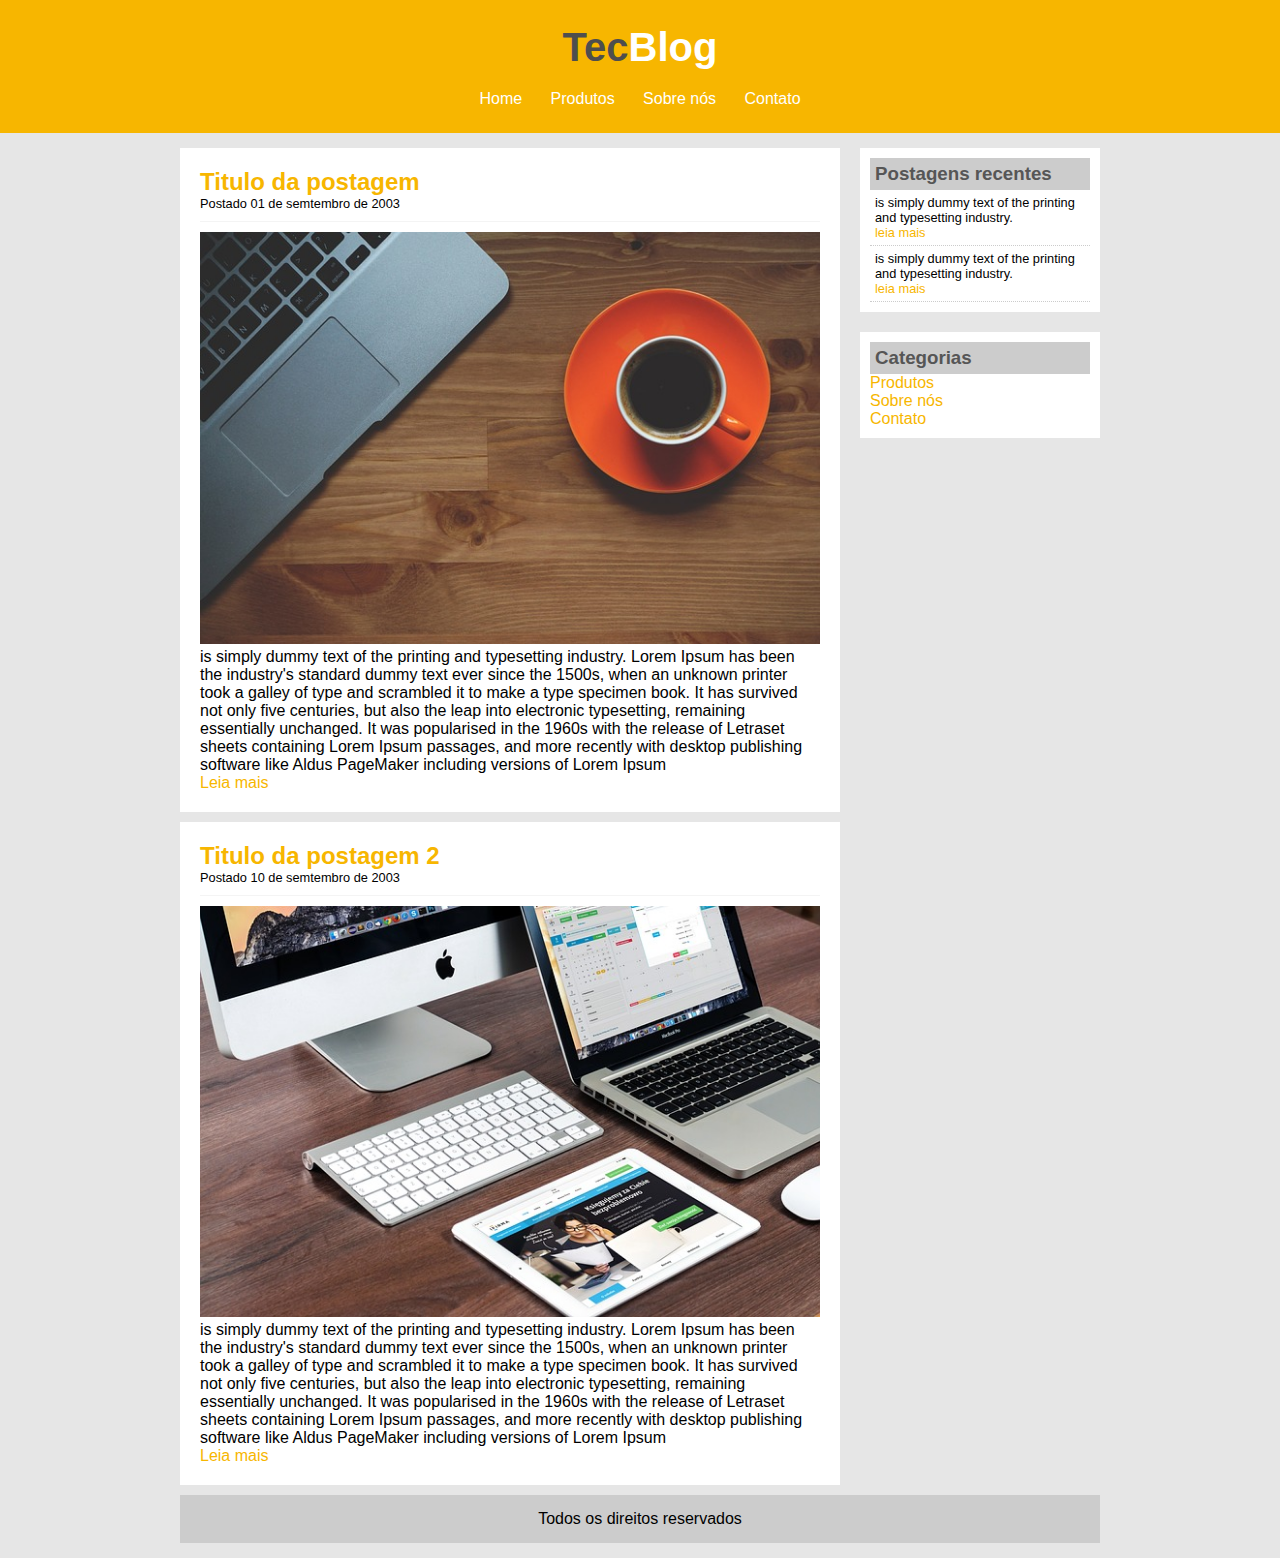
<file: trabalho-web/index.html>
<!DOCTYPE html>
<html>
<head>
	<meta charset="utf-8">
	<meta name="viewport" content="width=device-width, initial-scale=1">
	<title>TecBlog - Loja e Blog de  tecnologia</title>
	<link rel="stylesheet" type="text/css" href="css/estilo.css">
</head>
<body>
	<div id="a-cabecalho">

		<div id="a-logo">
			<h1>Tec<span class="branco">Blog</span></h1>
		</div>
		<div id="a-menu">
			<a href="index.html">Home</a>
			<a href="produtos.html">Produtos</a>
			<a href="sobre.html">Sobre nós</a>
			<a href="contato.html">Contato</a>
		</div>
		
	</div>
	<div id=a-principal>

		<div id="a-postagens">
			<!-- abertura -->
			<div class="postagem">
				<h2> Titulo da postagem</h2>
				<span class="data">Postado 01 de semtembro de 2003</span>
				<img width="620px" src="imagens/imagem1.jpg">
				<p>is simply dummy text of the printing and typesetting industry. Lorem Ipsum has been the industry's standard dummy text ever since the 1500s, when an unknown printer took a galley of type and scrambled it to make a type specimen book. It has survived not only five centuries, but also the leap into electronic typesetting, remaining essentially unchanged. It was popularised in the 1960s with the release of Letraset sheets containing Lorem Ipsum passages, and more recently with desktop publishing software like Aldus PageMaker including versions of Lorem Ipsum</p>
				<a href="">Leia mais</a>
			</div>
			<div class="postagem">
				<h2> Titulo da postagem 2</h2>
				<span class="data">Postado 10 de semtembro de 2003</span>
				<img width="620px" src="imagens/imagem2.jpg">
				<p>is simply dummy text of the printing and typesetting industry. Lorem Ipsum has been the industry's standard dummy text ever since the 1500s, when an unknown printer took a galley of type and scrambled it to make a type specimen book. It has survived not only five centuries, but also the leap into electronic typesetting, remaining essentially unchanged. It was popularised in the 1960s with the release of Letraset sheets containing Lorem Ipsum passages, and more recently with desktop publishing software like Aldus PageMaker including versions of Lorem Ipsum</p>
				<a href="">Leia mais</a>
			</div>
			<!-- fechamento -->
		</div>
		<div id="a-lateral">
			<div class="conteudo-lateral">
				<h3>Postagens recentes</h3>

				<div class="postagem-lateal">
					<p >is simply dummy text of the printing and typesetting industry.  </p>
					<a href="">leia mais</a>
				</div>
				<div class="postagem-lateal">
					<p >is simply dummy text of the printing and typesetting industry.  </p>
					<a href="">leia mais</a>
				</div>
				
				

				</div>

				<div class="conteudo-lateral">
				<h3>Categorias</h3>
				
				<a href="produtos.html">Produtos</a><br>
				<a href="sobre.html">Sobre nós</a><br>
				<a href="contato.html">Contato</a><br>
				
				
				

				</div>


			
		</div>
		<div id="rodape">
			Todos os direitos reservados
			
		</div>

	</div>


</body>
</html>
</file>
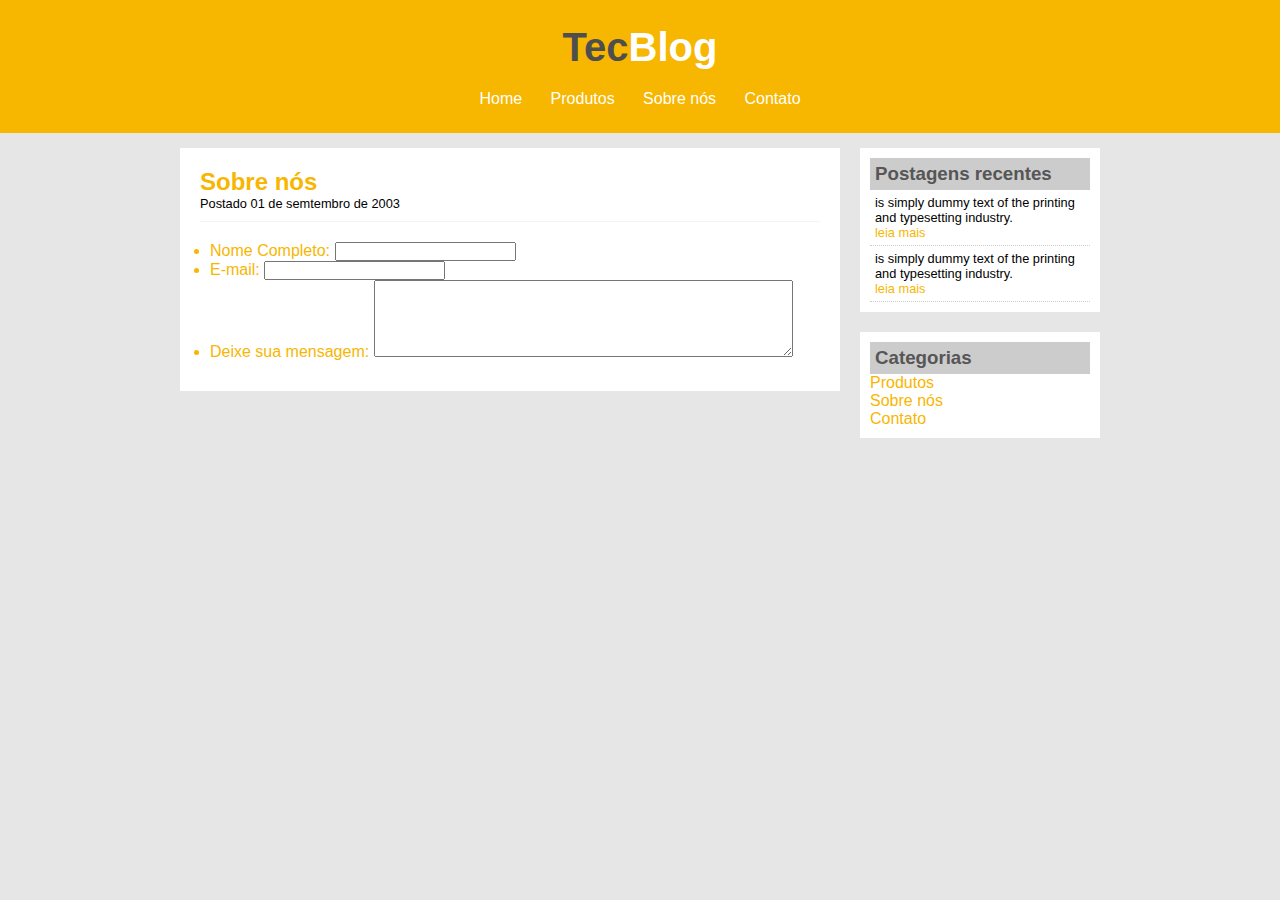
<file: trabalho-web/contato.html>
<!DOCTYPE html>
<html>
<head>
	<meta charset="utf-8">
	<meta name="viewport" content="width=device-width, initial-scale=1">
	<title>TecBlog - Loja e Blog de  tecnologia</title>
	<link rel="stylesheet" type="text/css" href="css/estilo.css">
</head>
<body>
	<div id="a-cabecalho">

		<div id="a-logo">
			<h1>Tec<span class="branco">Blog</span></h1>
		</div>
		<div id="a-menu">
			<a href="index.html">Home</a>
			<a href="produtos.html">Produtos</a>
			<a href="sobre.html">Sobre nós</a>
			<a href="contato.html">Contato</a>
		</div>
		
	</div>
	<div id=a-principal>

		<div id="a-postagens">
			<!-- abertura -->
			<div class="postagem">
				<h2> Sobre nós </h2>
				<span class="data">Postado 01 de semtembro de 2003</span>
				<ul class="contato">
      <li>
        <label>Nome Completo:</label>
        <input type="text" name="nomeCompleto" />
      </li>
      <li>
        <label>E-mail:</label>
        <input type="email" name="email" />
      </li>
      <li>
      	<label>Deixe sua mensagem:</label>
        <textarea rows="5" cols="50" name="mensagem"></textarea>
      </li>
  </ul>
			</div>
			
			<!-- fechamento -->
		</div>
		<div id="a-lateral">
			<div class="conteudo-lateral">
				<h3>Postagens recentes</h3>

				<div class="postagem-lateal">
					<p >is simply dummy text of the printing and typesetting industry.  </p>
					<a href="">leia mais</a>
				</div>
				<div class="postagem-lateal">
					<p >is simply dummy text of the printing and typesetting industry.  </p>
					<a href="">leia mais</a>
				</div>
				
				

				</div>

				<div class="conteudo-lateral">
				<h3>Categorias</h3>
				
				<a href="produtos.html">Produtos</a><br>
				<a href="sobre.html">Sobre nós</a><br>
				<a href="contato.html">Contato</a><br>
				
				
				

				</div>
</file>
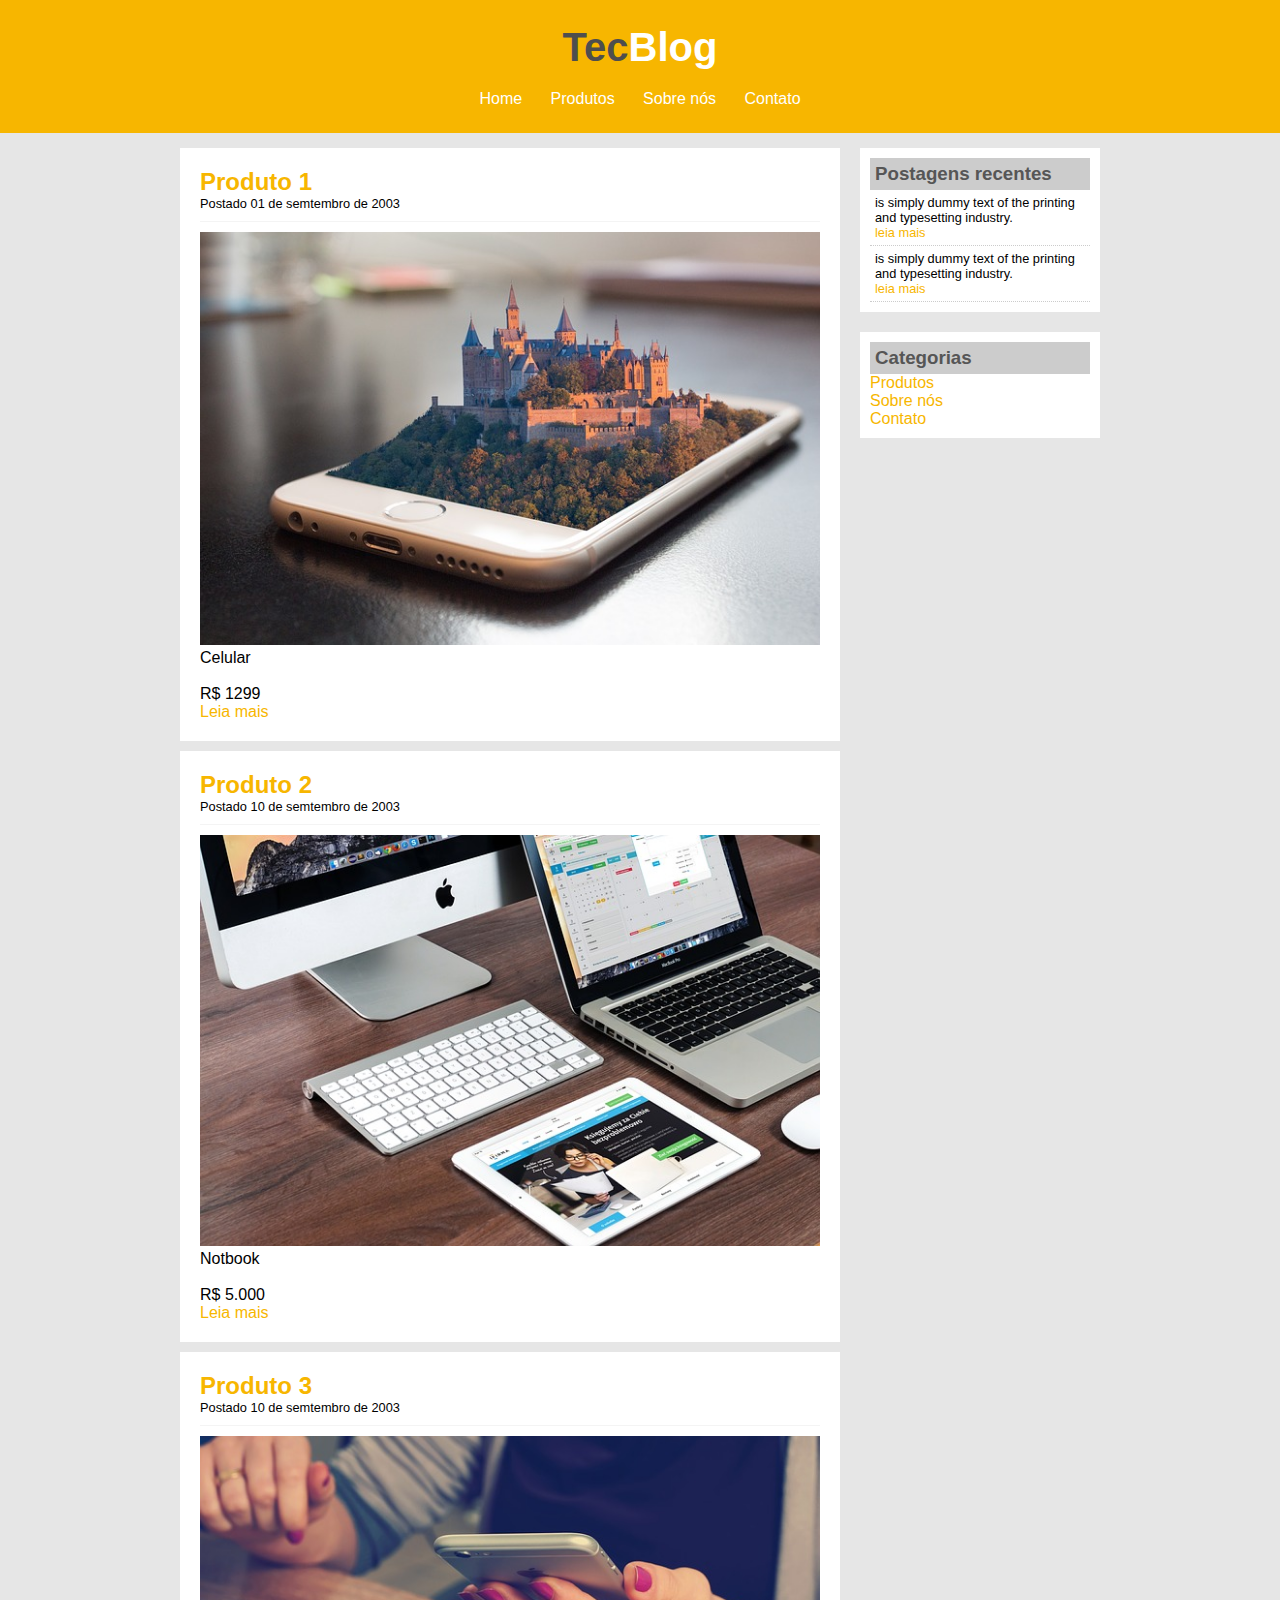
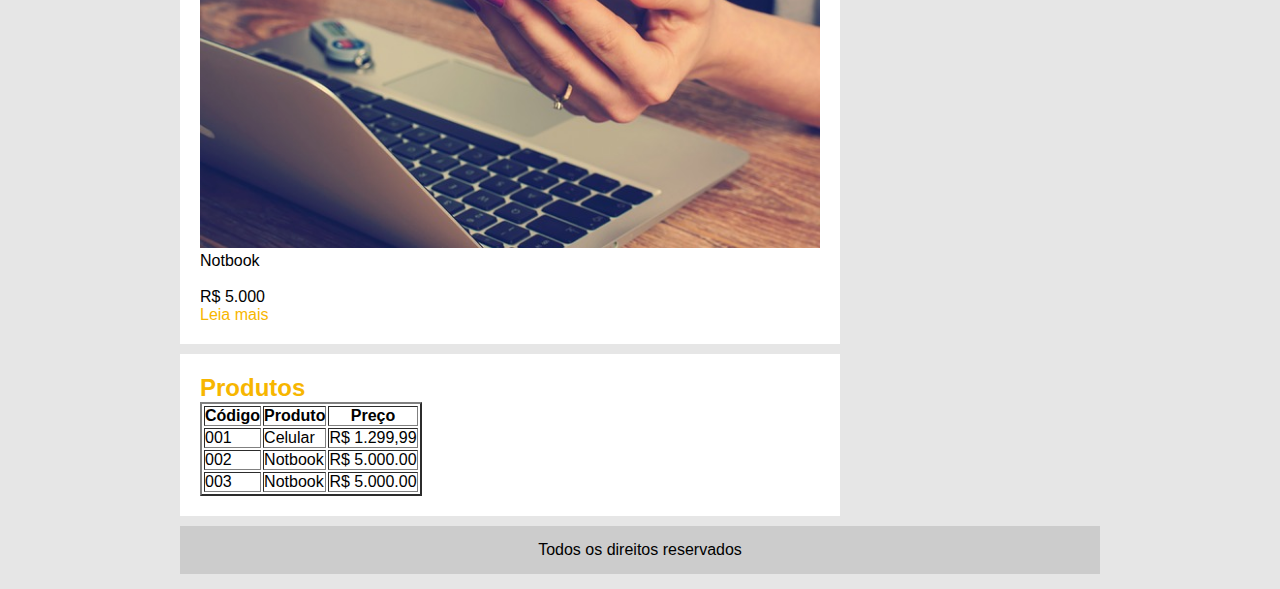
<file: trabalho-web/produtos.html>
<!DOCTYPE html>
<html>
<head>
	<meta charset="utf-8">
	<meta name="viewport" content="width=device-width, initial-scale=1">
	<title>TecBlog - Loja e Blog de  tecnologia</title>
	<link rel="stylesheet" type="text/css" href="css/estilo.css">
</head>
<body>
	<div id="a-cabecalho">

		<div id="a-logo">
			<h1>Tec<span class="branco">Blog</span></h1>
		</div>
		<div id="a-menu">
			<a href="index.html">Home</a>
			<a href="produtos.html">Produtos</a>
			<a href="sobre.html">Sobre nós</a>
			<a href="contato.html">Contato</a>
		</div>
		
	</div>
	<div id=a-principal>

		<div id="a-postagens">
			<!-- abertura -->
			<div class="postagem">
				<h2> Produto 1 </h2>
				<span class="data">Postado 01 de semtembro de 2003</span>
				<img width="620px" src="imagens/imagem3.jpg">
				<p>Celular</p><br><p>R$ 1299</p>
				<a href="">Leia mais</a>
			</div>
			<div class="postagem">
				<h2> Produto 2</h2>
				<span class="data">Postado 10 de semtembro de 2003</span>
				<img width="620px" src="imagens/imagem2.jpg">
				<p>Notbook</p><br><p>R$ 5.000</p>
				<a href="">Leia mais</a>
			</div>
			<div class="postagem">
				<h2> Produto 3</h2>
				<span class="data">Postado 10 de semtembro de 2003</span>
				<img width="620px" src="imagens/imagem4.jpg">
				<p>Notbook</p><br><p>R$ 5.000</p>
				<a href="">Leia mais</a>
			</div>
			<div class="postagem">
				<h2>Produtos</h2>

	<table border="2">

		<tr>
			<th>Código</th>
			<th>Produto</th>
			<th>Preço</th>
		</tr>

		<tr>
			
			<td>001</td>
			<td>Celular</td>
			<td>R$ 1.299,99</td>
		</tr>

		<tr>
			<td>002</td>
			<td>Notbook</td>
			<td>R$ 5.000.00</td>
		</tr>
		<tr>
			<td>003</td>
			<td>Notbook</td>
			<td>R$ 5.000.00</td>
		</tr>

	</table>
			</div>
			<!-- fechamento -->
		</div>
		<div id="a-lateral">
			<div class="conteudo-lateral">
				<h3>Postagens recentes</h3>

				<div class="postagem-lateal">
					<p >is simply dummy text of the printing and typesetting industry.  </p>
					<a href="">leia mais</a>
				</div>
				<div class="postagem-lateal">
					<p >is simply dummy text of the printing and typesetting industry.  </p>
					<a href="">leia mais</a>
				</div>
				
				

				</div>

				<div class="conteudo-lateral">
				<h3>Categorias</h3>
				
				<a href="produtos.html">Produtos</a><br>
				<a href="sobre.html">Sobre nós</a><br>
				<a href="contato.html">Contato</a><br>
				
				

				</div>


			
		</div>
		<div id="rodape">
			Todos os direitos reservados
			
		</div>

	</div>


</body>
</html>
</file>
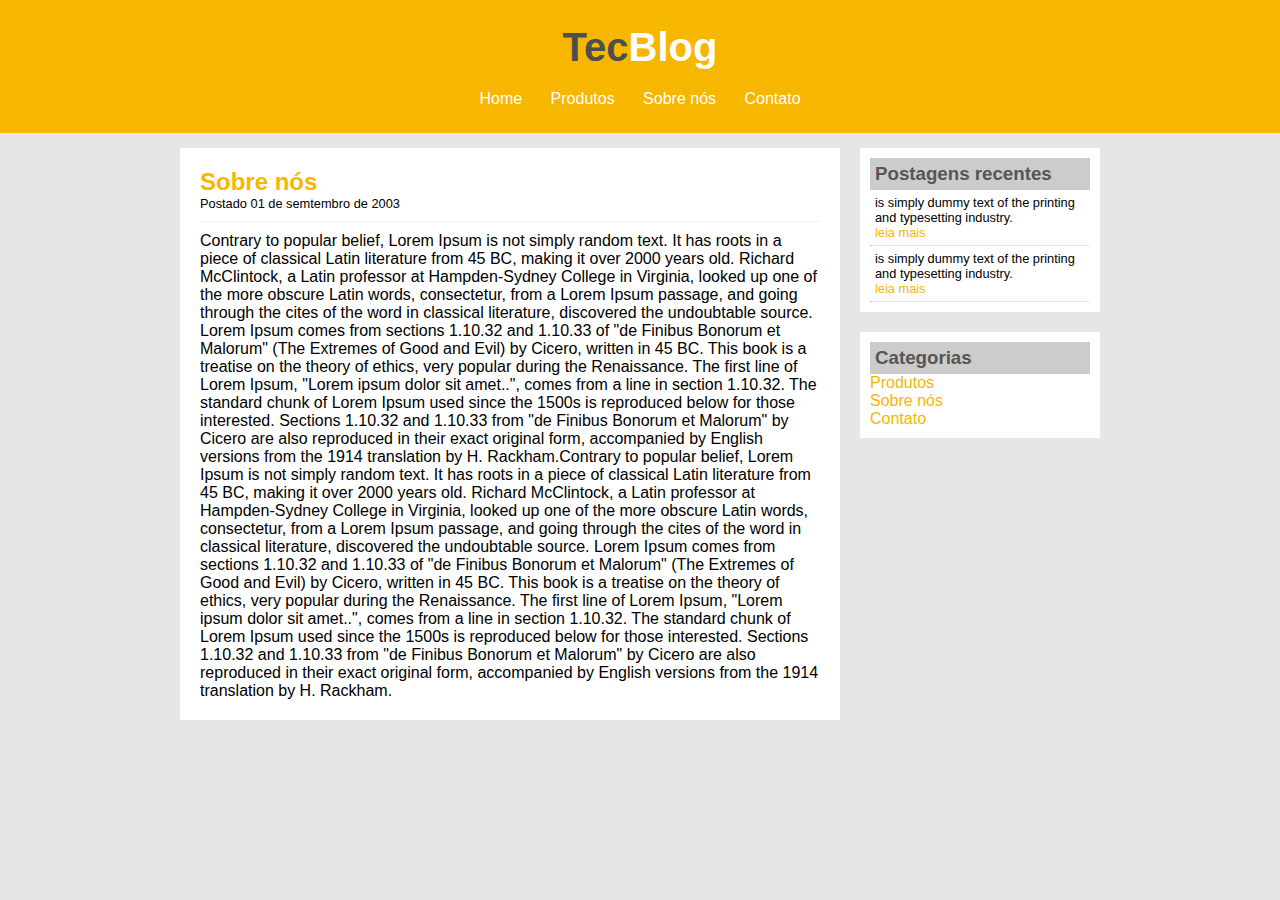
<file: trabalho-web/sobre.html>
<!DOCTYPE html>
<html>
<head>
	<meta charset="utf-8">
	<meta name="viewport" content="width=device-width, initial-scale=1">
	<title>TecBlog - Loja e Blog de  tecnologia</title>
	<link rel="stylesheet" type="text/css" href="css/estilo.css">
</head>
<body>
	<div id="a-cabecalho">

		<div id="a-logo">
			<h1>Tec<span class="branco">Blog</span></h1>
		</div>
		<div id="a-menu">
			<a href="index.html">Home</a>
			<a href="produtos.html">Produtos</a>
			<a href="sobre.html">Sobre nós</a>
			<a href="contato.html">Contato</a>
		</div>
		
	</div>
	<div id=a-principal>

		<div id="a-postagens">
			<!-- abertura -->
			<div class="postagem">
				<h2> Sobre nós </h2>
				<span class="data">Postado 01 de semtembro de 2003</span>
				
				<p>Contrary to popular belief, Lorem Ipsum is not simply random text. It has roots in a piece of classical Latin literature from 45 BC, making it over 2000 years old. Richard McClintock, a Latin professor at Hampden-Sydney College in Virginia, looked up one of the more obscure Latin words, consectetur, from a Lorem Ipsum passage, and going through the cites of the word in classical literature, discovered the undoubtable source. Lorem Ipsum comes from sections 1.10.32 and 1.10.33 of "de Finibus Bonorum et Malorum" (The Extremes of Good and Evil) by Cicero, written in 45 BC. This book is a treatise on the theory of ethics, very popular during the Renaissance. The first line of Lorem Ipsum, "Lorem ipsum dolor sit amet..", comes from a line in section 1.10.32.

				The standard chunk of Lorem Ipsum used since the 1500s is reproduced below for those interested. Sections 1.10.32 and 1.10.33 from "de Finibus Bonorum et Malorum" by Cicero are also reproduced in their exact original form, accompanied by English versions from the 1914 translation by H. Rackham.Contrary to popular belief, Lorem Ipsum is not simply random text. It has roots in a piece of classical Latin literature from 45 BC, making it over 2000 years old. Richard McClintock, a Latin professor at Hampden-Sydney College in Virginia, looked up one of the more obscure Latin words, consectetur, from a Lorem Ipsum passage, and going through the cites of the word in classical literature, discovered the undoubtable source. Lorem Ipsum comes from sections 1.10.32 and 1.10.33 of "de Finibus Bonorum et Malorum" (The Extremes of Good and Evil) by Cicero, written in 45 BC. This book is a treatise on the theory of ethics, very popular during the Renaissance. The first line of Lorem Ipsum, "Lorem ipsum dolor sit amet..", comes from a line in section 1.10.32.

				The standard chunk of Lorem Ipsum used since the 1500s is reproduced below for those interested. Sections 1.10.32 and 1.10.33 from "de Finibus Bonorum et Malorum" by Cicero are also reproduced in their exact original form, accompanied by English versions from the 1914 translation by H. Rackham.</p>
			</div>
			
			<!-- fechamento -->
		</div>
		<div id="a-lateral">
			<div class="conteudo-lateral">
				<h3>Postagens recentes</h3>

				<div class="postagem-lateal">
					<p >is simply dummy text of the printing and typesetting industry.  </p>
					<a href="">leia mais</a>
				</div>
				<div class="postagem-lateal">
					<p >is simply dummy text of the printing and typesetting industry.  </p>
					<a href="">leia mais</a>
				</div>
				
				

				</div>

				<div class="conteudo-lateral">
				<h3>Categorias</h3>
				
				<a href="produtos.html">Produtos</a><br>
				<a href="sobre.html">Sobre nós</a><br>
				<a href="contato.html">Contato</a><br>
				
				

				</div>
</file>
<file: trabalho-web/css/estilo.css>
* {
	margin:0 ;
	padding: 0;


}

body {
	font-size: 1em;
	font-family: "Trebuchet MS", Helvetica, sans-serif;
	background: #e6e6e6;
}

/* Layout */

#a-cabecalho {
	background-color: #f7b600 ;
	padding: 15px;
	text-align: center;

}
#a-logo , #a-menu {
	padding: 10px;

}
#a-principal{
	
	width: 920px;
	margin: 0 auto;
	padding: 15px;

}
#a-postagens,#a-lateral{
	background-color:   ;
}
#a-postagens{
	width: 660px;
	float: left;
}
.postagem{
	padding: 20px;
	margin-bottom: 10px;
	background: white;
}
.conteudo-lateral{
	background: white;
	padding: 10px;
	margin-bottom: 20px;
}
#a-lateral{
	width: 240px;
	float: right;

}
#rodape{
	clear: both;
	text-align: center;
	padding: 15px;
	background:#ccc;
}
.postagem-lateal{
	font-size: 0.8em;
	padding: 5px;
	border-bottom: 1px dotted #ccc;
}


/* Formatações do Menu */
a{
	text-decoration: none;
}
a:link, a:visited {
	color: #f7b600;
	
}
a:hover{
	text-decoration: underline;

}

#a-cabecalho a:link, #a-cabecalho a:visited {
	color: #fff;
	padding: 8px 12px;
}
#a-cabecalho a:hover{
	background:#fff ;
	color: #f7b600;
	text-decoration: none;

}
/* Formatações Gerais */
h1{
	color: #4e4e4e;
	font-size: 2.5em;
}
h2{
	color: #f7b600;
}
h3{
	color: #565656;
	background: #ccc;
	padding: 5px;
}
.branco{
	color: white;
}
.data{
	font-size:0.8em;
	border-bottom: 1px solid #f4f4f4;
	padding-bottom: 10px;
	margin-bottom: 10px;
	display: block;
}

/* contato */
.contato{
	padding: 10px;
	color: #f7b600;
}
</file>
